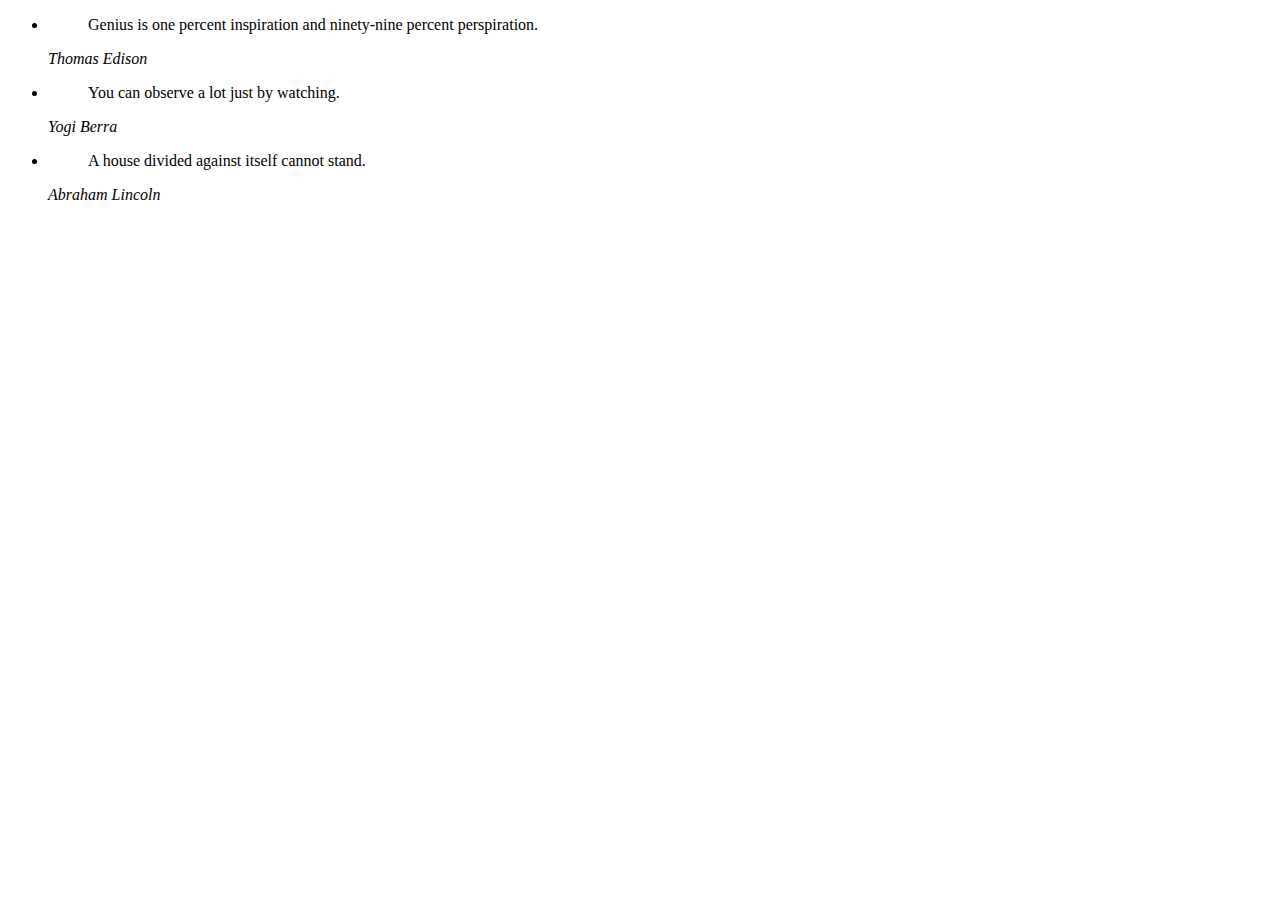
<file: block-BJaaiq/code/index.html>
<!DOCTYPE html>
<html lang="en">
<head>
    <meta charset="UTF-8">
    <meta http-equiv="X-UA-Compatible" content="IE=edge">
    <meta name="viewport" content="width=device-width, initial-scale=1.0">
    <title>Quotes Scroll</title>
    <link rel="stylesheet" href="style.css">
</head>
<body>
    <ul>
        <!-- <li>
            <blockquote>
                'Genius is one percent inspiration and ninety-nine percent perspiration.'
            </blockquote>
           <cite>Thomas Edison</cite>
        </li> -->
    </ul>
    <script src="quotes.js"></script> 
      <script src="index.js"></script>
      

</body>
</html>
</file>
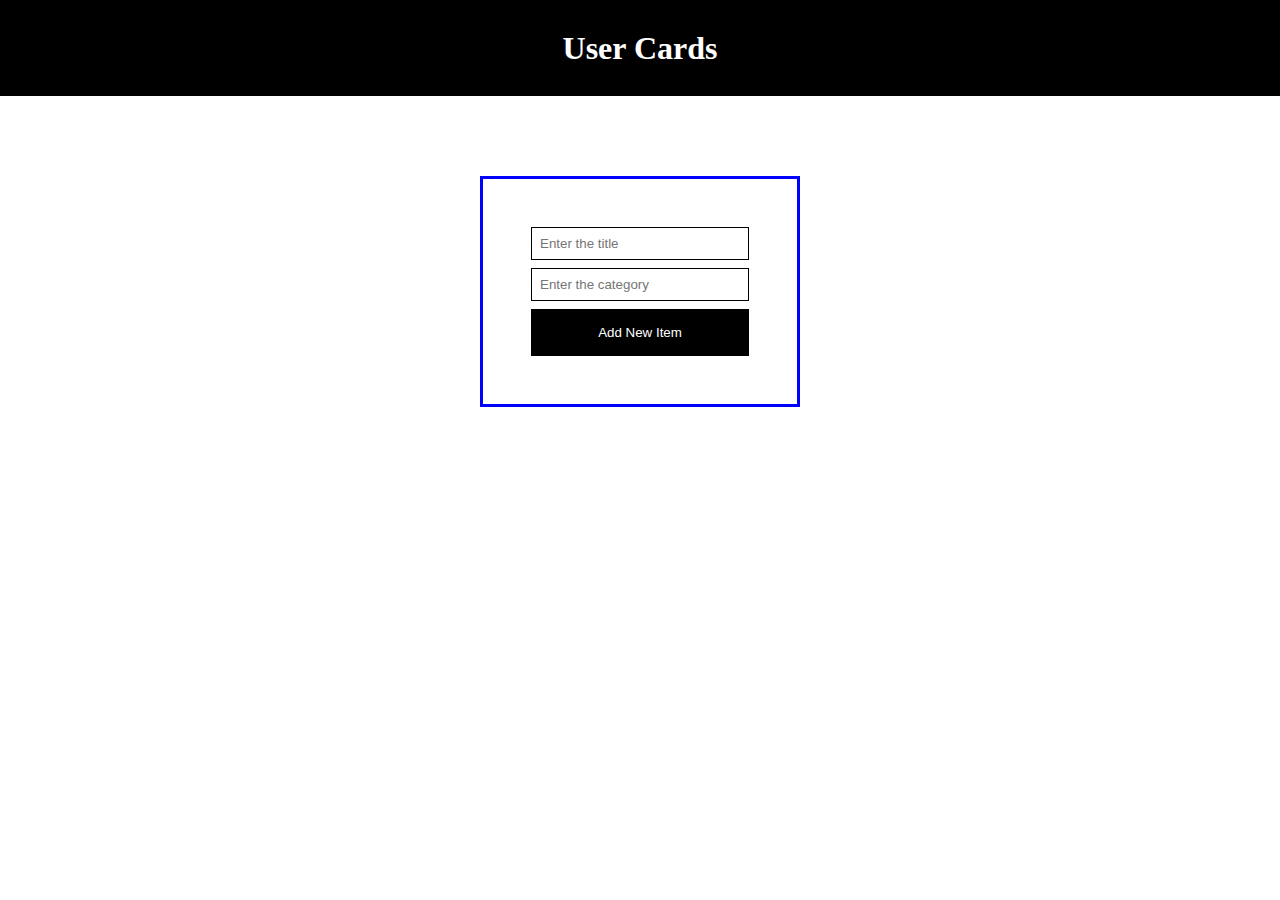
<file: block-BJaair/code/index.html>
<!DOCTYPE html>
<html lang="en">
<head>
    <meta charset="UTF-8">
    <meta http-equiv="X-UA-Compatible" content="IE=edge">
    <meta name="viewport" content="width=device-width, initial-scale=1.0">
    <link rel="stylesheet" href="style.css">
    <title>Notice Board</title>
</head>

<body >
  <div class="container">
    <header>User Cards</header>
    <ul class="container">
     <!-- <li>
       <p>Daily Needs</p>
       <h2>Get banana from the next shop</h2>
     </li>
     <li>
       <p>Daily Needs</p>
       <h2>Get banana from the next shop</h2>
     </li>
     <li>
       <p>Daily Needs</p>
       <h2>Get banana from the next shop</h2>
     </li>
     <li>
       <p>Daily Needs</p>
       <h2>Get banana from the next shop</h2>
     </li> -->
    </ul>
    <div class="add__card ">
     <form >
       <input name="title" type="text" placeholder="Enter the title">
       <input name="category" type="text" placeholder="Enter the category">
       <button type="submit">Add New Item</button>
     </form>
    </div>
  </div>

     <script src="index.js"></script> 
</body>
</html>
</file>
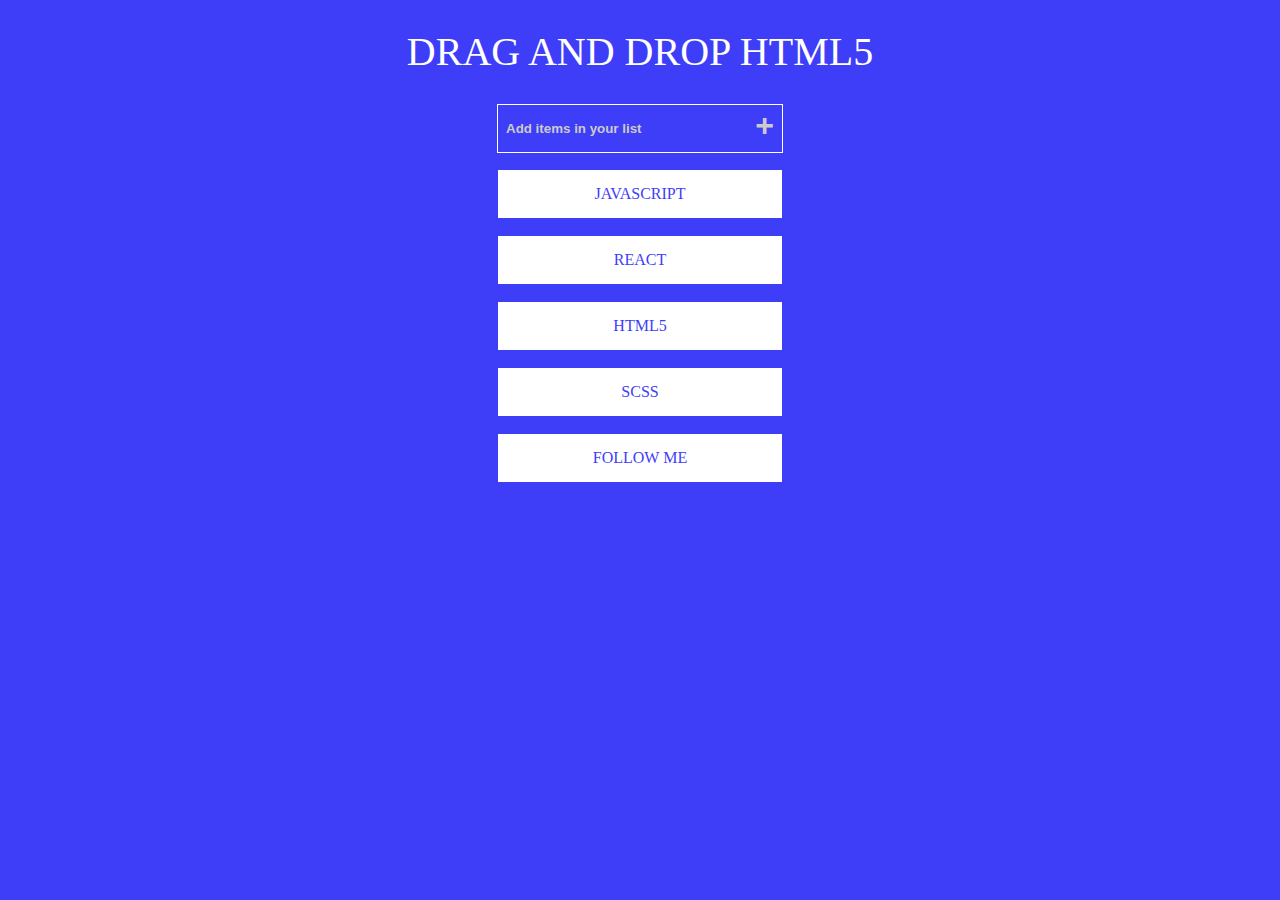
<file: block-BJaait/code/index.html>
<!DOCTYPE html>
<html lang="en">
<head>
    <meta charset="UTF-8">
    <meta http-equiv="X-UA-Compatible" content="IE=edge">
    <meta name="viewport" content="width=device-width, initial-scale=1.0">
    <link rel="stylesheet" href="style.css">
    <title>DragDrop </title>
 
</head>
<body class="">
    <header class="heading">
        <h1>Drag And drop html5</h1>
    </header>
    <div class="drag__list container">
        <div class="input">
            <input name="item" type="text" placeholder="Add items in your list" >
            <button class="add">+</button>
        </div>
       
        <ul>
            <li class="draggable" draggable="true">
                javascript
            </li>
            <li lass="draggable" draggable="true">
                react
            </li>
            <li lass="draggable" draggable="true">
                html5
            </li>
            <li class="draggable" draggable="true">
                SCSS
            </li>
            <li lass="draggable" draggable="true">
                follow me
            </li>
        </ul>
    </div>
    <script src="index.js"></script>
</body>
</html>
</file>
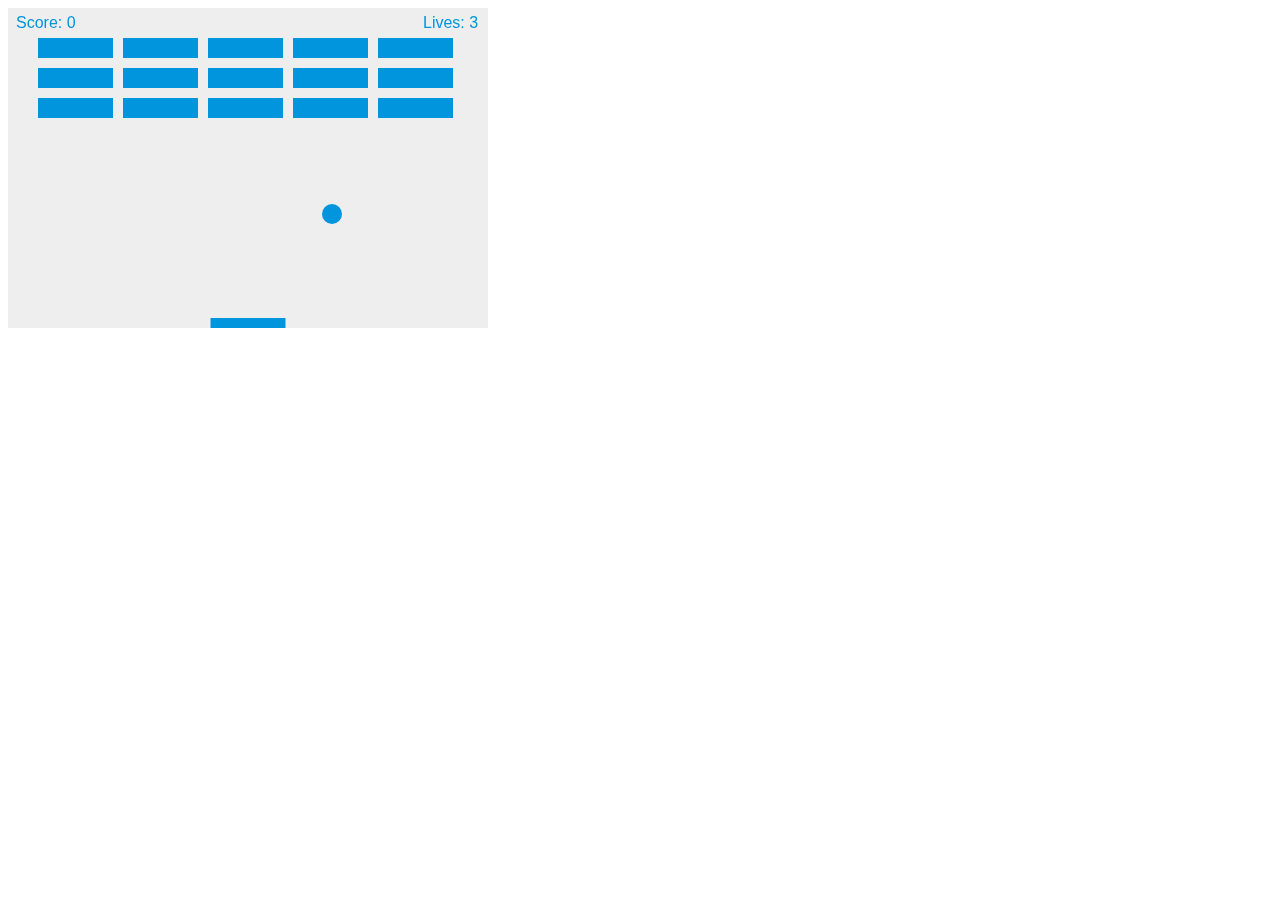
<file: block-BJaaiw/code/index.html>
<!DOCTYPE html>
<html lang="en">
<head>
    <meta charset="UTF-8">
    <meta http-equiv="X-UA-Compatible" content="IE=edge">
    <meta name="viewport" content="width=device-width, initial-scale=1.0">
    <link rel="stylesheet" href="style.css">
    <title>2D breakout game</title>
</head>
<body>
    <canvas class="canvas" width="480" height="320"></canvas>
    
    <script src="index.js"></script>
</body>
</html>
</file>
<file: block-BJaaiq/code/style.css>
/* #quotes-container {
    height: 400px;
    overflow-y: scroll;
  }

  .quote {
    margin: 10px 0;
    padding: 10px;
    border: 1px solid black;
    background-color: #F5F5F5;
  }

  .author {
    text-align: right;
    font-style: italic;
  } */
</file>
<file: block-BJaaiw/code/style.css>
.canvas{
    width: 480px;
    height:  320px;
    background: #eee; 
}
</file>
<file: block-BJaair/code/style.css>
/* http://meyerweb.com/eric/tools/css/reset/ 
   v2.0 | 20110126
   License: none (public domain)
*/

html, body, div, span, applet, object, iframe,
h1, h2, h3, h4, h5, h6, p, blockquote, pre,
a, abbr, acronym, address, big, cite, code,
del, dfn, em, img, ins, kbd, q, s, samp,
small, strike, strong, sub, sup, tt, var,
b, u, i, center,
dl, dt, dd, ol, ul, li,
fieldset, form, label, legend,
table, caption, tbody, tfoot, thead, tr, th, td,
article, aside, canvas, details, embed, 
figure, figcaption, footer, header, hgroup, 
menu, nav, output, ruby, section, summary,
time, mark, audio, video {
	margin: 0;
	padding: 0;
	border: 0;
	font-size: 100%;
	font: inherit;
	vertical-align: baseline;
}
/* HTML5 display-role reset for older browsers */
article, aside, details, figcaption, figure, 
footer, header, hgroup, menu, nav, section {
	display: block;
}
body {
	line-height: 1;
}
ol, ul {
	list-style: none;
}
blockquote, q {
	quotes: none;
}
blockquote:before, blockquote:after,
q:before, q:after {
	content: '';
	content: none;
}
table {
	border-collapse: collapse;
	border-spacing: 0;
}

/* css custom */


*,
*::before,
*::after {
  box-sizing: border-box;
}

input,
button,
textarea {
  box-shadow: none;
  outline: 0;
  border: 0;
}

a {
  text-decoration: none;
}

html {
  font-size: 16px;
}

.container {
  max-width: 1350px;
  width: 100%;
  margin: 0 auto;
  /* padding: 0 2rem; */
}

/*heading*/

header{
  text-align: center;
  background-color: black;
  color: #ffffff;
  padding: 2rem 0;
  font-size: 2rem;
  font-weight: 700;
  margin-bottom: 2rem;
}

/*ul*/
.container ul{
  padding: 0 2rem;
  margin: 1rem;
}
ul{
  display: grid;
  grid-template-columns: repeat(3, 31%);
  grid-column-gap: 1rem;
  grid-row-gap: 1rem;
}
li{
  border: 1px solid black;
  padding: 2rem;
  font-size:1.3em ;
  background-color: rgb(238, 90, 35);
}

li h2{
  font-size: 1.5rem;
  text-transform: capitalize;
}
li p{
 
  margin-bottom: 1.3rem;
  text-decoration: underline;
  text-transform: uppercase;
}
/* cards*/
.add__card{
  border: 3px solid blue;
  padding: 2rem;
  height: auto;
  width: 25%;
 margin-left: 30rem;
 margin-top: 3rem;
}
form{
  padding: 1rem;
  text-align: center;
  display: grid;
}
.add__card input{
  border: 1px solid black;
  margin-bottom: 0.5rem;
  padding: 0.5rem;
}
.add__card button{
  background-color: black;
  color: #ffffff;
  padding: 1rem;
}
</file>
<file: block-BJaait/code/style.css>
/* http://meyerweb.com/eric/tools/css/reset/ 
   v2.0 | 20110126
   License: none (public domain)
*/

html,
body,
div,
span,
applet,
object,
iframe,
h1,
h2,
h3,
h4,
h5,
h6,
p,
blockquote,
pre,
a,
abbr,
acronym,
address,
big,
cite,
code,
del,
dfn,
em,
img,
ins,
kbd,
q,
s,
samp,
small,
strike,
strong,
sub,
sup,
tt,
var,
b,
u,
i,
center,
dl,
dt,
dd,
ol,
ul,
li,
fieldset,
form,
label,
legend,
table,
caption,
tbody,
tfoot,
thead,
tr,
th,
td,
article,
aside,
canvas,
details,
embed,
figure,
figcaption,
footer,
header,
hgroup,
menu,
nav,
output,
ruby,
section,
summary,
time,
mark,
audio,
video {
  margin: 0;
  padding: 0;
  border: 0;
  font-size: 100%;
  font: inherit;
  vertical-align: baseline;
}
/* HTML5 display-role reset for older browsers */
article,
aside,
details,
figcaption,
figure,
footer,
header,
hgroup,
menu,
nav,
section {
  display: block;
}
body {
  line-height: 1;
}
ol,
ul {
  list-style: none;
}
blockquote,
q {
  quotes: none;
}
blockquote:before,
blockquote:after,
q:before,
q:after {
  content: "";
  content: none;
}
table {
  border-collapse: collapse;
  border-spacing: 0;
}

/*custom*/

*,
*::before,
*::after {
  box-sizing: border-box;
}

input,
button,
textarea {
  box-shadow: none;
  outline: 0;
  border: 0;
}

a {
  text-decoration: none;
}

html {
  font-size: 16px;
}

body{
    background-color: rgb(62, 62, 249);
}
.container {
    max-width: 350px;
    width: 100%;
    margin: 0 auto;
    padding: 0 2rem;
    text-align: center;
    
  }

.heading h1{
    margin: 2rem 0; 
    font-size: 2.5rem;
    font-weight: lighter;
    color: #ffff;
    text-transform: uppercase;
    text-align: center;
}
::placeholder{
    text-align: left;
    color:#cbcbcb;
    font-weight: bold;
}


li{
    background-color: #ffff;
    border: 1px solid rgb(62, 62, 249);
    color:rgb(62, 62, 249);
    padding: 1rem 0;
    margin-top: 1rem;
    text-transform: uppercase;
}
input{
    padding: 1rem 3rem 1rem 0.5rem ;
    color: #ffff;
    background-color:  rgb(62, 62, 249);
    border: 1px solid #ffff;
    width: 100%;
    }
button{
    background-color:rgb(62, 62, 249) ;
    color: #cbcbcb;
    font-size: 2rem;
    font-weight: bolder;
    position: absolute;
    cursor: pointer;
    right: 0px;
    border: none;
    top: 2px;
    right: 3px;   
}
.input{
    position: relative;

}
</file>
